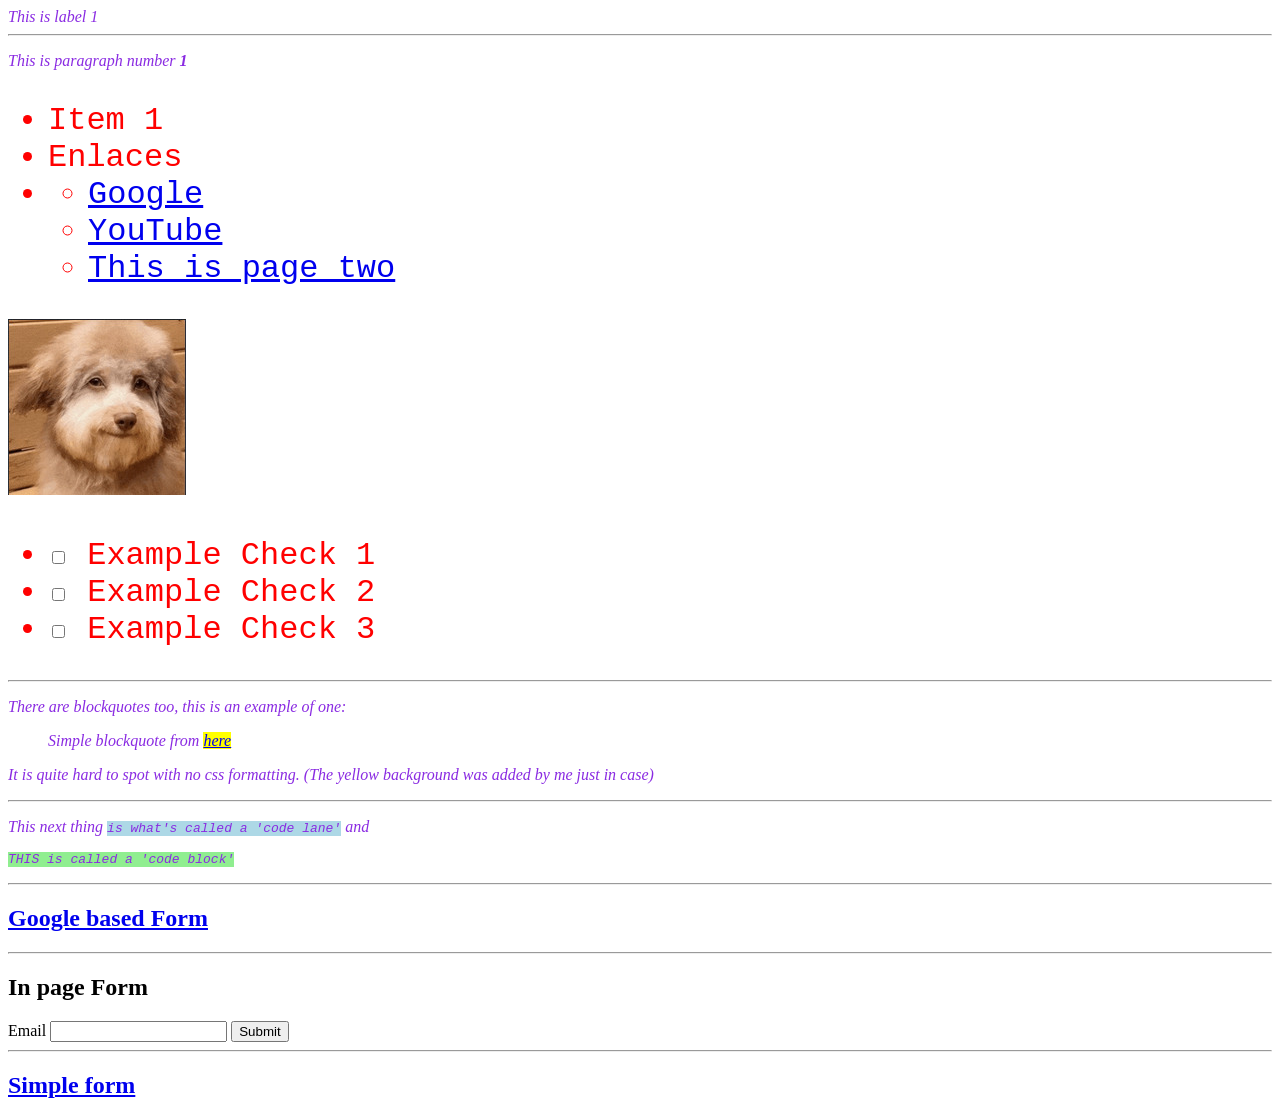
<file: index.html>
<!DOCTYPE html>

<html>

<head>
    <link rel="stylesheet" href="index.css"></link>
</head>

<body>
    <div id="page">
        <div class="part-1">
            <label>This is label 1</label>
        </div>
            <hr>
        <div class="part-2">
            <p>
                This is paragraph number <strong>1</strong>
            </p>
        </div>

        <div class="example-css">
            <ul>
                <li>Item 1</li>
                <li>Enlaces</li>
                <li><ul>
                    <li><a href="https://google.com/">Google</a></li>
                    <li><a href="https://youtube.com/">YouTube</a></li>
                    <li><a href="page-two.html">This is page two</a></li>
                </ul></li>
            </ul>
            <img src="/images/Stupid-Ass-Dog.jpeg" alt="Random ass square">
            <ul>
                <li><input type="checkbox" enabled> Example Check 1</li>
                <li><input type="checkbox" enabled> Example Check 2</li>
                <li><input type="checkbox" enabled> Example Check 3</li>
            </ul>
        </div>
        
        <hr>

        <div>
            <p>There are blockquotes too, this is an example of one:</p>
            <blockquote>
                <p>Simple blockquote from <a style="background: yellow;" href="page-two.html">here</a></p>
            </blockquote>
            <p>It is quite hard to spot with no css formatting. (The yellow background was added by me just in case)</p>
        </div>
        <hr>

        <div>
            <p>This next thing <code style="background: lightblue;">is what's called a <i>'code lane'</i></code> and <pre><code style="background: lightgreen;">THIS is called a 'code block'</code></pre></p>
        </div>
    <!--Comment-->
    </div>

    <hr>
    <h2><a href="rounded-form.html">Google based Form</a></h2>
    <hr>
    <h2>In page Form</h2>
    <form>
        <label for="email">Email</label>
        <input name="Email" id="email" type="email">
        <button type="submit">Submit</button>
    </form>

    <hr>

    <h2><a href="simplistic-form.html">Simple form</h2>
</body>

</html>
</file>
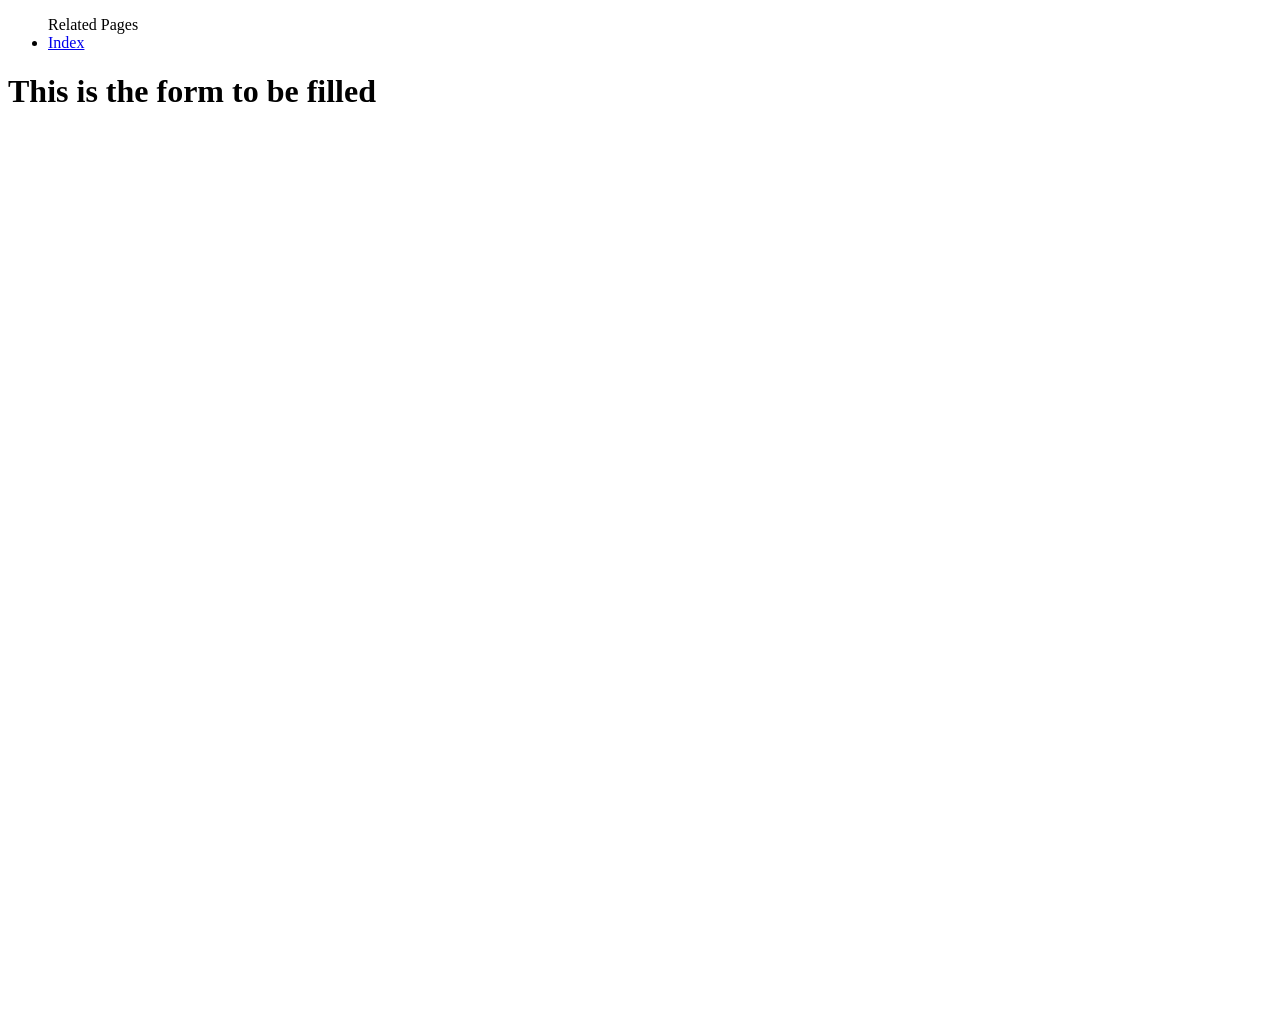
<file: rounded-form.html>
<!DOCTYPE html>
<html>
    <body>
        <ul>Related Pages
            <li><a href="index.html">Index</a></li>

        </ul>
        <h1>This is the form to be filled</h1>

        <iframe src="https://docs.google.com/forms/d/e/1FAIpQLSfpVWaxnsC0fEv89SXOtsBySNOYAkbZ0Q_CDi3AveEceNaEvA/viewform?embedded=true" width="640" height="877" frameborder="0" marginheight="0" marginwidth="0">Cargando…</iframe>
    </body>
</html>
</file>
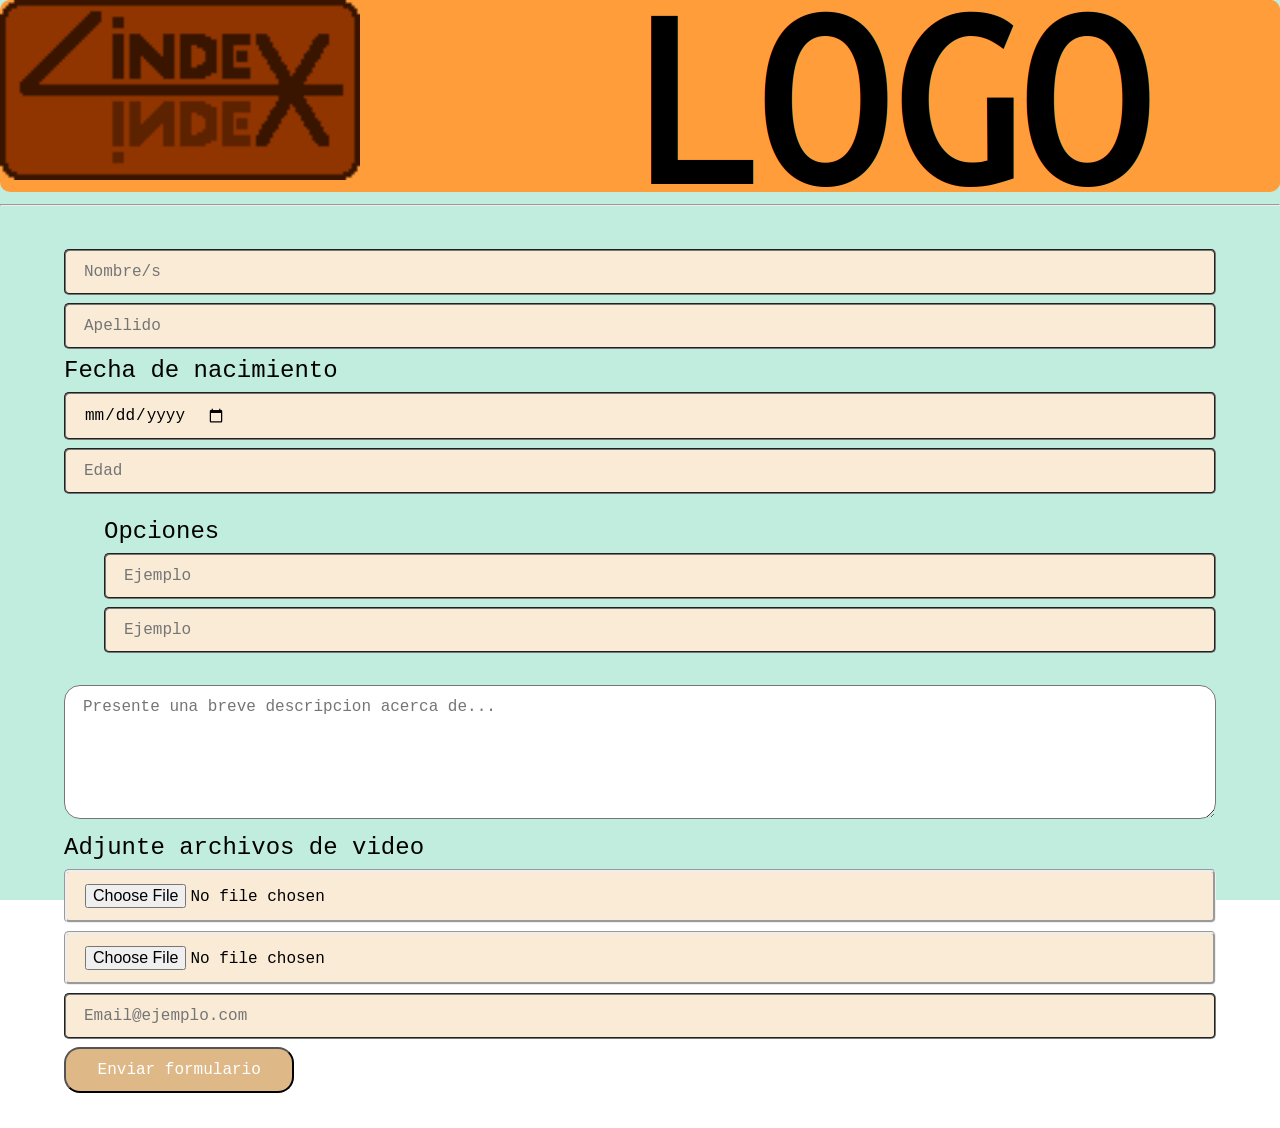
<file: simplistic-form.html>
<!DOCTYPE html>

<html>

    <head>
        <meta name="viewport" content="width=device-width, initial-scale=1.0">

        <link rel="stylesheet" href="simplistic-form.css"></link>
    </head>


    <header class="top-banner">
        <div class="hiper-link">
            <a href="index.html"><img src="images/index_button.png" alt="" class="index-img"></a>
            <img src="images/Logo_Ejemplo.png" class="logo-ex"></img>
        </div>

    </header>

    <div class="back-square"></div>

    <body>

        <hr>

        <form name="base-form" method="post" action="" accept-charset="utf-8">

            <input type="text" placeholder="Nombre/s"></input>
            <input type="text" placeholder="Apellido"></input>

            <label for="birthdate">Fecha de nacimiento</label>
            <input type="date" id="birthdate"></input>
            <input type="number" placeholder="Edad"></input>

            <ul class="options"> Opciones
                <input type="text" placeholder="Ejemplo"></input>
                <input type="text" placeholder="Ejemplo"></input>
            </ul>

            <textarea rows="6" cols="84" placeholder="Presente una breve descripcion acerca de..."></textarea>

            <label>Adjunte archivos de video</label>
            <input type="file"></input>
            <input type="file"></input>

            <input name="Email" id="user_mail" type="email" placeholder="Email@ejemplo.com"></input>
            <button type="submit">Enviar formulario</button>

        </form>

    </body>

</html>
</file>
<file: index.css>
.example-css {
    color: red;
    font-size: 32px;
    font-style: normal;
    font-family: 'Courier New', Courier, monospace;

    place-items: center;
}

div {
    color: blueviolet;
    font-style: oblique;
}
</file>
<file: simplistic-form.css>
.top-banner {
    position: static;
    z-index: 1;

    width: 100%;
    height: 192px;
    background-color: rgb(255, 157, 59);
    border-radius: 10px;
    
    overflow-x: hidden;

}

.hiper-link {
    position: relative;

    top: 0px;

    color: black;

    background-color: rgba(255, 174, 0, 0);

    overflow-x: hidden;

}

.index-img {
    z-index: 1;
    position: relative;
    height: 180px;

    margin-right: 0px;
    padding: 0px;
    border-radius: 10px;

    overflow-x: hidden;

}

.logo-ex {
    z-index: 2;

    position: absolute;

    top: 0px;

    margin: 0px;
    padding: 0px;

    overflow-x: hidden;

}

a {
    color: black;
}

a:visited {
    color: black;
}

li {
    list-style-type: none;
}

body {
    font-size: 24px;
    font-family:'Courier New', Courier, monospace;

    text-decoration: underline;

    position: relative;

    height: 100%;
    width: 100%;
    min-width: 100%;

    box-sizing: content-box;

    display: contents;
    
    overflow-x: hidden;
}

.back-square {
    position: fixed;
    z-index: -1;
    top: 0px;
    left: 0px;

    margin: 0px;
    padding: 0px;
    
    background-color: rgb(192, 237, 222);
    width: 100%;
    min-height: 100%;
}

input {
    font-family:'Courier New', Courier, monospace;
    font-size: 16px;

    width: 100%;
    max-width: 100%;

    background-color: antiquewhite;
    padding: 12px 18px;
    margin: 8px 0;

    border-style: groove;
    border-radius: 5px;

    display: flex;

    box-sizing: border-box;
}

textarea {
    width: 100%;
    font-family:'Courier New', Courier, monospace;
    font-size: 16px;

    padding: 12px 18px;
    box-sizing: border-box;
    margin: 8px 0;

    border-radius: 16px;
}

button {
    width: 20%;
    background-color: burlywood;

    color: white;
    padding: 12px 18px;

    border-radius: 16px;

    text-align: center;
    font-family:'Courier New', Courier, monospace;
    font-size: 16px;
}

input[type=submit]:hover {
    background: rgb(237, 162, 64);

    color: #c6ffc6;
}

form {
    width: 90%;
    max-width: 2000%;

    margin: 20px auto;
    padding: 15px;

    display: block;

    flex-direction: column;
}
</file>
